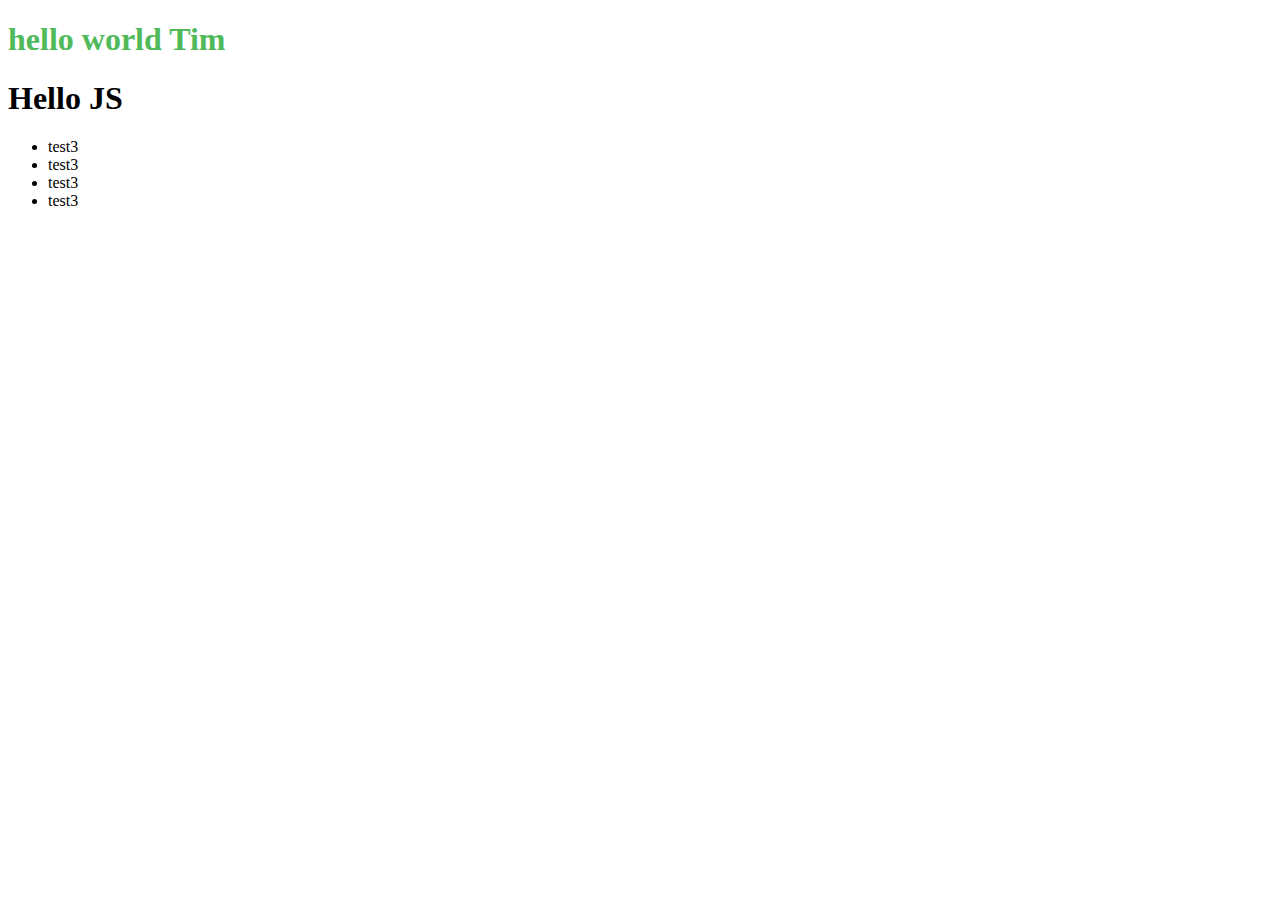
<file: 1.let const/index.html>
<!DOCTYPE html>
<html lang="en">
<head>
	<meta charset="UTF-8">
	<meta name="viewport" content="width=device-width, initial-scale=1.0">
	<title>Document</title>
	<link href="css/style.css" type="text/css" rel="stylesheet">
	
</head>
<body>

	<div class="cotainer"></div>

	<div class="list"></div>

	<script src="js/main.js"></script>
</body>
</html>
</file>
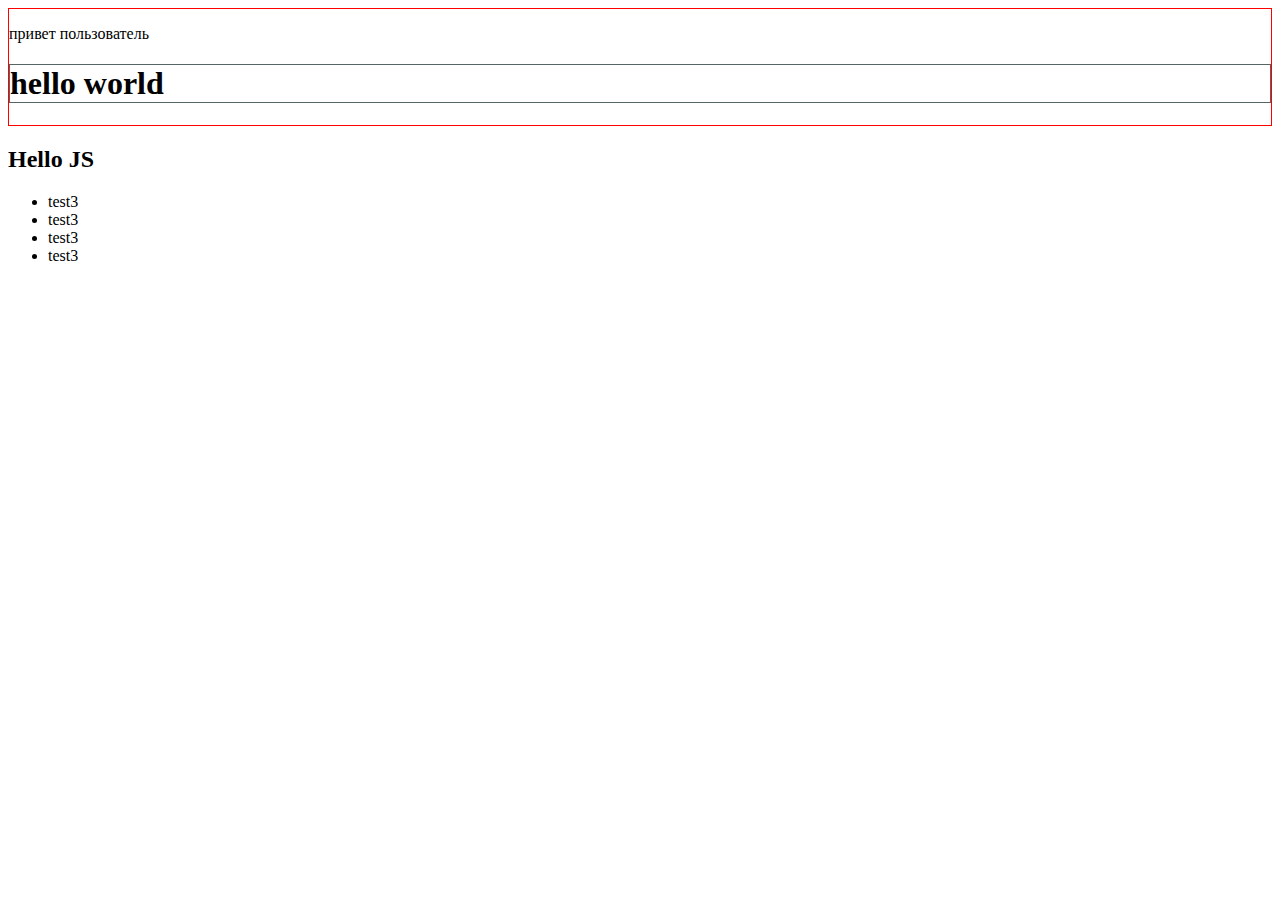
<file: 2. dom/index.html>
<!DOCTYPE html>
<html lang="en">
<head>
	<meta charset="UTF-8">
	<meta name="viewport" content="width=device-width, initial-scale=1.0">
	<title>Document</title>

	<link href="style.css" type="text/css" rel="stylesheet">

</head>
<body>

	<div class="cotainer"></div>
	<div class="list"></div>

	<script src="main.js"></script>
</body>
</html>
</file>
<file: 1.let const/css/style.css>
.wriper{
	color: #50BA5B;
}
</file>
<file: 2. dom/style.css>
.cotainer{
	border: 1px solid red;
}
h1{
	border: 1px solid #566;
}
</file>
